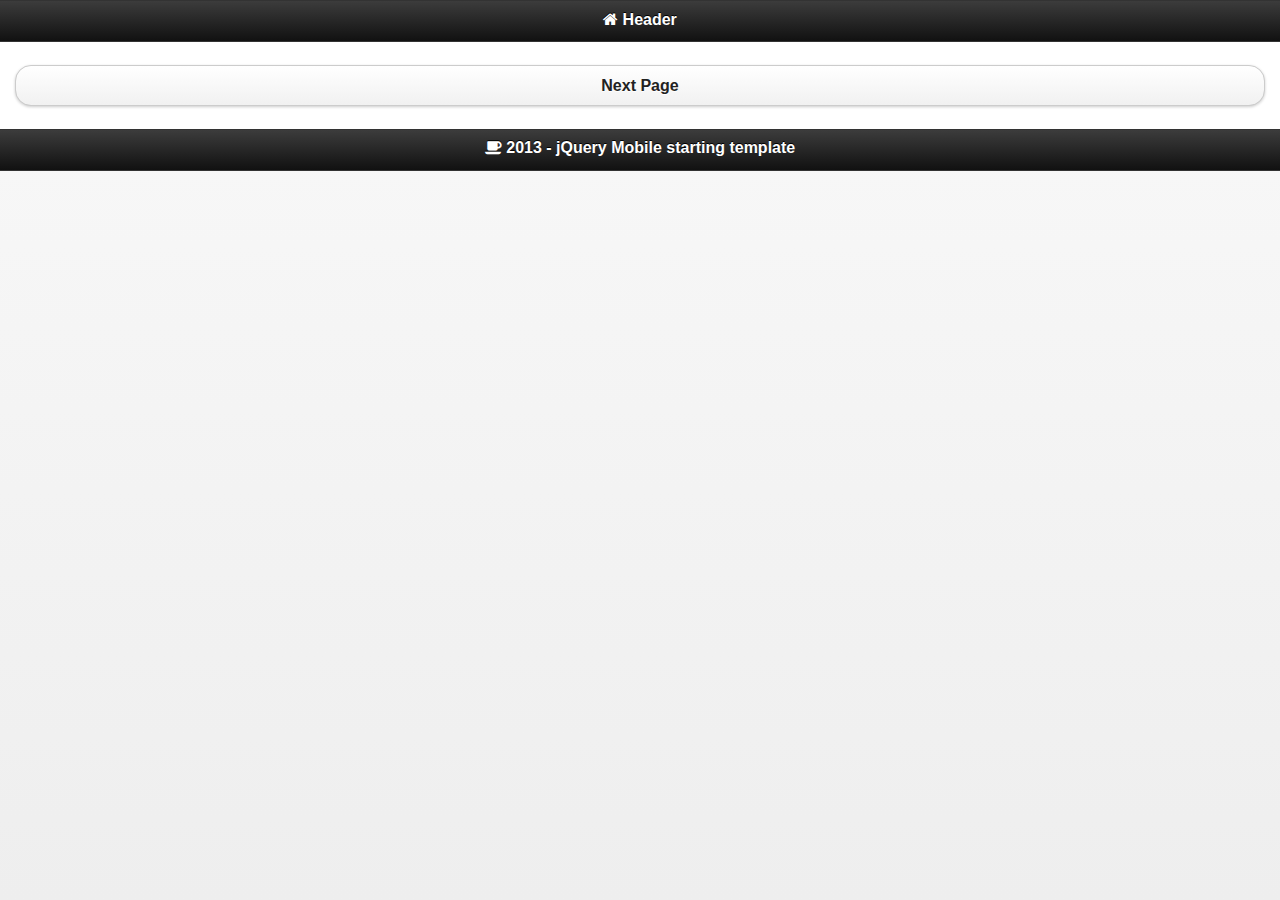
<file: www/index.html>
<!DOCTYPE html>
<!--[if IEMobile 7 ]>    <html class="no-js iem7"> <![endif]-->
<!--[if (gt IEMobile 7)|!(IEMobile)]><!--> <html class="no-js"> <!--<![endif]-->
    <head>
        <meta charset="utf-8">
        <title></title>
        <meta name="description" content="">
        <meta name="HandheldFriendly" content="True">
        <meta name="MobileOptimized" content="320">
        <meta name="viewport" content="width=device-width, initial-scale=1">
        <meta http-equiv="cleartype" content="on">

        <link rel="apple-touch-icon-precomposed" sizes="144x144" href="#">
        <link rel="apple-touch-icon-precomposed" sizes="114x114" href="#">
        <link rel="apple-touch-icon-precomposed" sizes="72x72" href="#">
        <link rel="apple-touch-icon-precomposed" href="#">
        <link rel="shortcut icon" href="#">
        <!-- Tile icon for Win8 (144x144 + tile color) -->
        <meta name="msapplication-TileImage" content="#">
        <meta name="msapplication-TileColor" content="#222222">


        <link rel="stylesheet" href="css/normalize.css">
        <link rel="stylesheet" href="css/jquery-mobile.css">
        <link rel="stylesheet" href="css/font-awesome.css">
        <link rel="stylesheet" href="css/main.css">
		
	  <script src="js/jquery.js"></script>
	  <script src="js/jquery-mobile.js"></script>
	  <script src="js/index.js"></script>
	  <script src="js/modernizr.js"></script>
	  <script src="js/script.js"></script>
    </head>
    <body>
    	
    <div id="home-page" data-role="page">
    <div id="home-header" data-role="header">
    	<h1><i class="icon-home"></i> Header</h1>
    </div><!-- /#header -->

    <div id="home-content" data-role="content" style="background-color:#fff">
<ul id="page1" class="medium ui-grid-a"></ul>

    	<a data-role="button" data-transition="flip" href="page2.html">Next Page</a>
    </div><!-- /#home-page -->

    <div id="footer" data-role="footer">
    	<h1><i class="icon-coffee"></i> 2013 - jQuery Mobile starting template</h1>
    </div><!-- /#footer -->
    </div>

    </body>
</html>
</file>
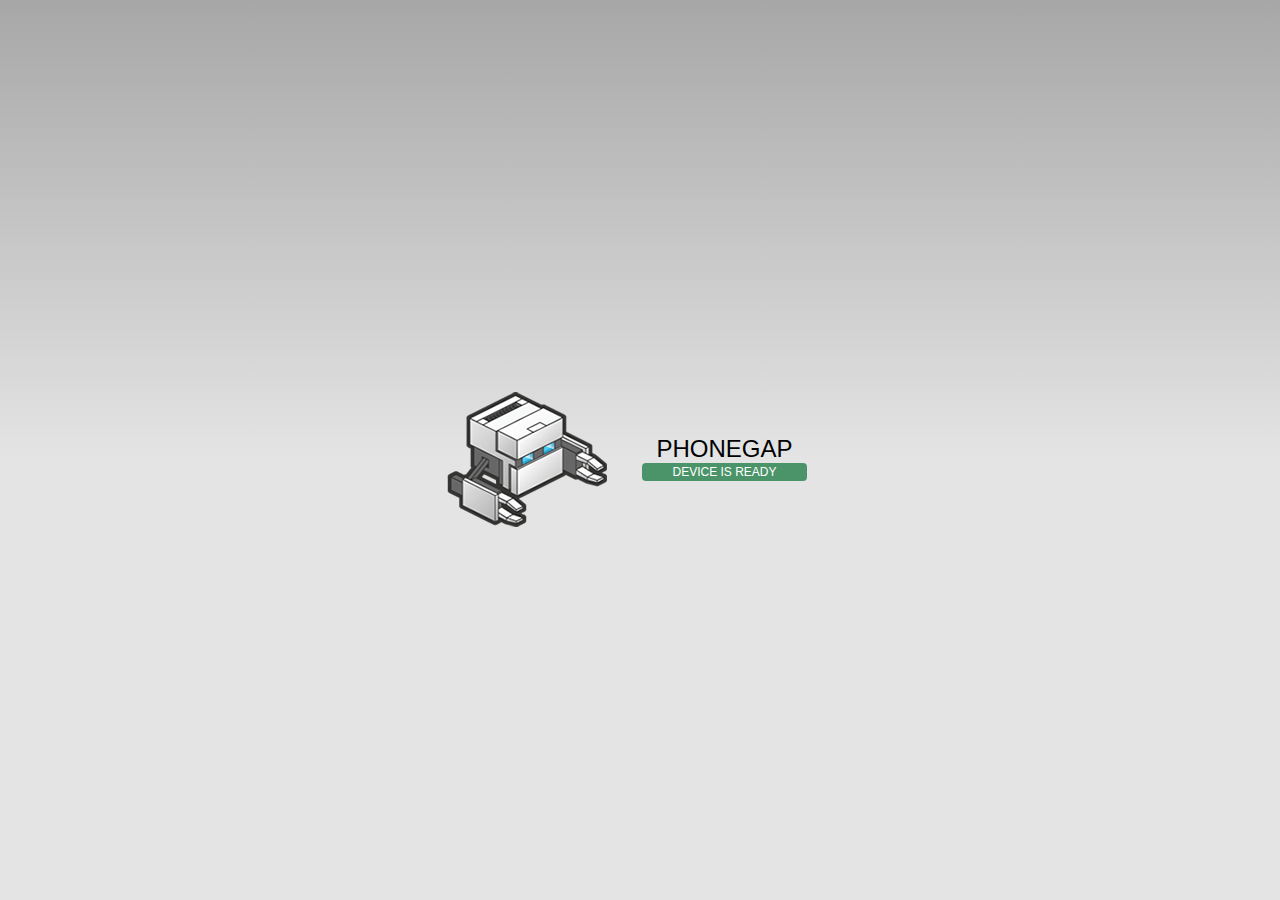
<file: platforms/android/assets/www/index.html>
<!DOCTYPE html>
<!--
    Copyright (c) 2012-2014 Adobe Systems Incorporated. All rights reserved.

    Licensed to the Apache Software Foundation (ASF) under one
    or more contributor license agreements.  See the NOTICE file
    distributed with this work for additional information
    regarding copyright ownership.  The ASF licenses this file
    to you under the Apache License, Version 2.0 (the
    "License"); you may not use this file except in compliance
    with the License.  You may obtain a copy of the License at

    http://www.apache.org/licenses/LICENSE-2.0

    Unless required by applicable law or agreed to in writing,
    software distributed under the License is distributed on an
    "AS IS" BASIS, WITHOUT WARRANTIES OR CONDITIONS OF ANY
     KIND, either express or implied.  See the License for the
    specific language governing permissions and limitations
    under the License.
-->
<html>
    <head>
        <meta charset="utf-8" />
        <meta name="format-detection" content="telephone=no" />
        <meta name="msapplication-tap-highlight" content="no" />
        <!-- WARNING: for iOS 7, remove the width=device-width and height=device-height attributes. See https://issues.apache.org/jira/browse/CB-4323 -->
        <meta name="viewport" content="user-scalable=no, initial-scale=1, maximum-scale=1, minimum-scale=1, width=device-width, height=device-height, target-densitydpi=device-dpi" />
        <link rel="stylesheet" type="text/css" href="css/index.css" />
        <title>Hello World</title>
    </head>
    <body>
        <div class="app">
            <h1>PhoneGap</h1>
            <div id="deviceready" class="blink">
                <p class="event listening">Connecting to Device</p>
                <p class="event received">Device is Ready</p>
            </div>
        </div>
        <script type="text/javascript" src="cordova.js"></script>
        <script type="text/javascript" src="js/index.js"></script>
        <script type="text/javascript">
            app.initialize();
        </script>
    </body>
</html>
</file>
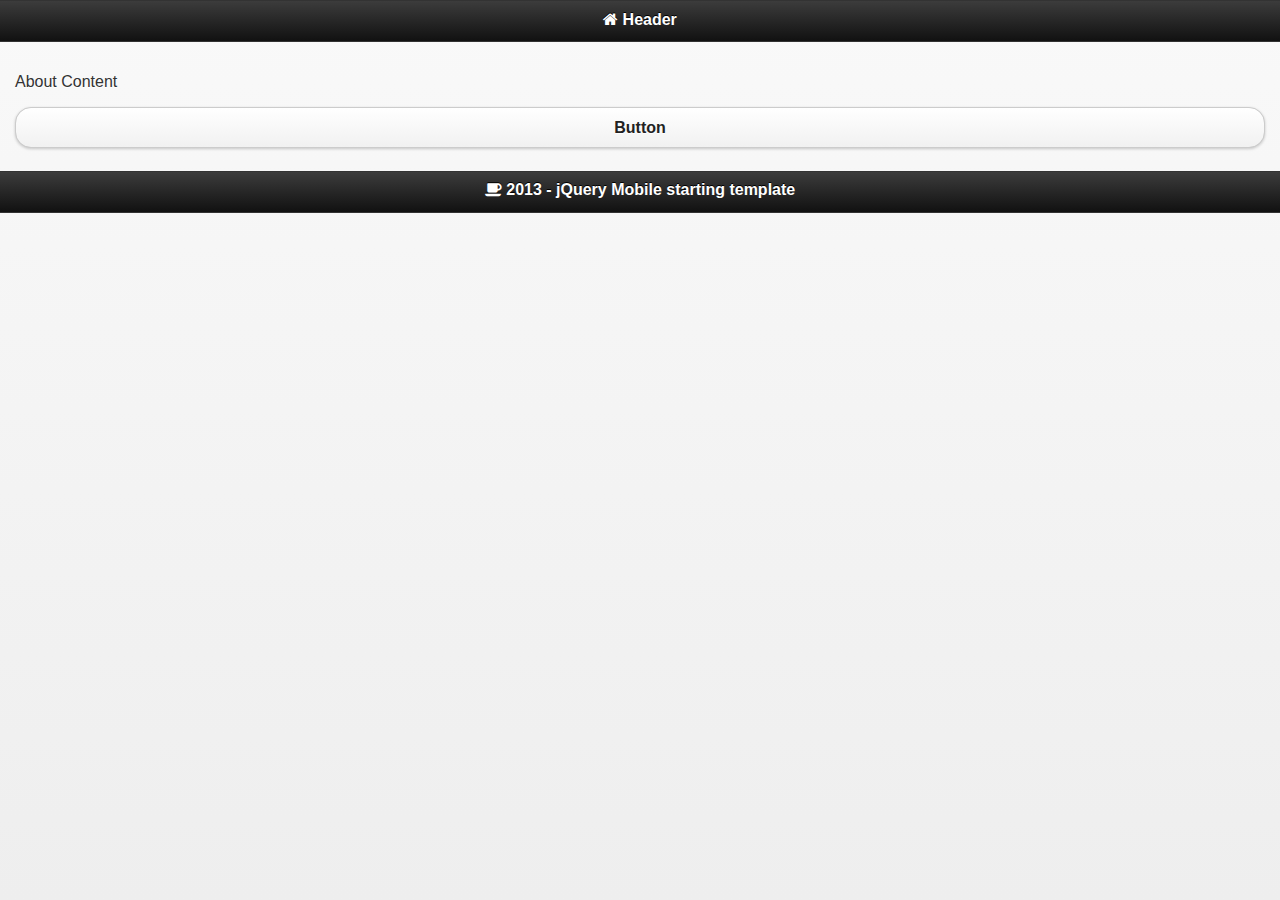
<file: www/about.html>
<!DOCTYPE html>
<!--[if IEMobile 7 ]>    <html class="no-js iem7"> <![endif]-->
<!--[if (gt IEMobile 7)|!(IEMobile)]><!--> <html class="no-js"> <!--<![endif]-->
    <head>
        <meta charset="utf-8">
        <title>About</title>
        <meta name="description" content="">
        <meta name="HandheldFriendly" content="True">
        <meta name="MobileOptimized" content="320">
        <meta name="viewport" content="width=device-width, initial-scale=1">
        <meta http-equiv="cleartype" content="on">

        <link rel="apple-touch-icon-precomposed" sizes="144x144" href="#">
        <link rel="apple-touch-icon-precomposed" sizes="114x114" href="#">
        <link rel="apple-touch-icon-precomposed" sizes="72x72" href="#">
        <link rel="apple-touch-icon-precomposed" href="#">
        <link rel="shortcut icon" href="#">
        <!-- Tile icon for Win8 (144x144 + tile color) -->
        <meta name="msapplication-TileImage" content="#">
        <meta name="msapplication-TileColor" content="#222222">


        <link rel="stylesheet" href="css/normalize.css">
        <link rel="stylesheet" href="css/jquery-mobile.css">
        <link rel="stylesheet" href="css/font-awesome.css">
        <link rel="stylesheet" href="css/main.css">
        <script src="js/modernizr.js"></script>
    </head>
    <body>
    	
    <div id="about-page" data-role="page">
    <div data-role="header">
    	<h1><i class="icon-home"></i> Header</h1>
    </div><!-- /#header -->
    
    <div id="about-content" data-role="content">
    	<p>About Content</p>
    	<a data-role="button" data-transition="slide" href="index.html">Button</a>
    </div><!-- /#home-page -->
    
    <div data-role="footer">
    	<h1><i class="icon-coffee"></i> 2013 - jQuery Mobile starting template</h1>
    </div><!-- /#footer -->
    </div>

	  <script src="js/jquery.js"></script>
	  <script src="js/jquery-mobile.js"></script>
	  <script src="js/script.js"></script>
    </body>
</html>
</file>
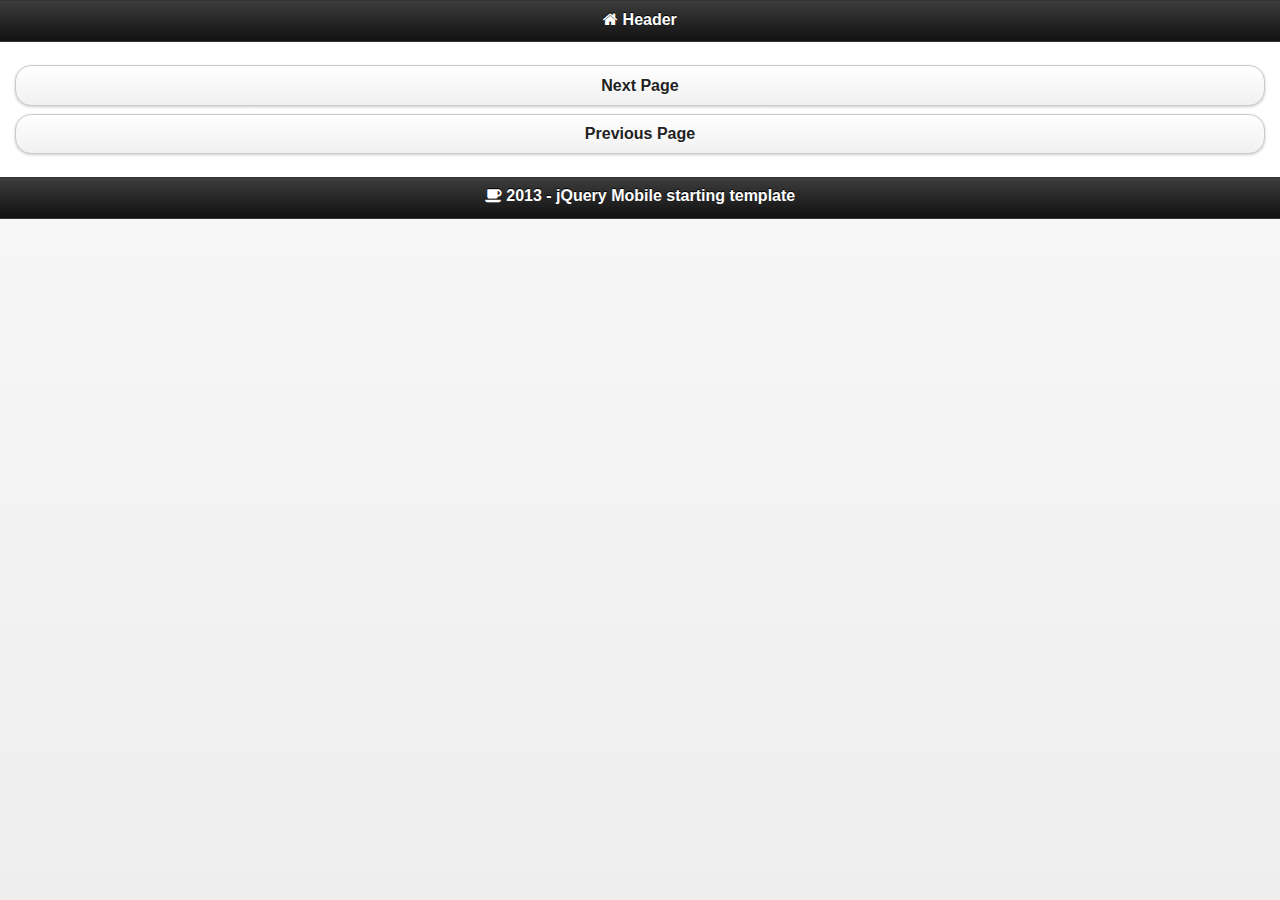
<file: www/page2.html>
<!DOCTYPE html>
<!--[if IEMobile 7 ]>    <html class="no-js iem7"> <![endif]-->
<!--[if (gt IEMobile 7)|!(IEMobile)]><!--> <html class="no-js"> <!--<![endif]-->
    <head>
        <meta charset="utf-8">
        <title></title>
        <meta name="description" content="">
        <meta name="HandheldFriendly" content="True">
        <meta name="MobileOptimized" content="320">
        <meta name="viewport" content="width=device-width, initial-scale=1">
        <meta http-equiv="cleartype" content="on">

        <link rel="apple-touch-icon-precomposed" sizes="144x144" href="#">
        <link rel="apple-touch-icon-precomposed" sizes="114x114" href="#">
        <link rel="apple-touch-icon-precomposed" sizes="72x72" href="#">
        <link rel="apple-touch-icon-precomposed" href="#">
        <link rel="shortcut icon" href="#">
        <!-- Tile icon for Win8 (144x144 + tile color) -->
        <meta name="msapplication-TileImage" content="#">
        <meta name="msapplication-TileColor" content="#222222">


        <link rel="stylesheet" href="css/normalize.css">
        <link rel="stylesheet" href="css/jquery-mobile.css">
        <link rel="stylesheet" href="css/font-awesome.css">
        <link rel="stylesheet" href="css/main.css">
		
	  <script src="js/jquery.js"></script>
	  <script src="js/jquery-mobile.js"></script>
	  <script src="js/index.js"></script>
	  <script src="js/modernizr.js"></script>
	  <script src="js/script.js"></script>
	  
    </head>
    <body>
    	
    <div id="home-page" data-role="page">
    <div id="home-header" data-role="header">
    	<h1><i class="icon-home"></i> Header</h1>
    </div><!-- /#header -->

    <div id="home-content" data-role="content" style="background-color:#fff">
<ul id="page2" class="medium ui-grid-a"></ul>
    	<a data-role="button" data-transition="flip" href="page3.html">Next Page</a>
		<a data-role="button" data-transition="flip" href="index.html">Previous Page</a>
    </div><!-- /#home-page -->

    <div id="footer" data-role="footer">
    	<h1><i class="icon-coffee"></i> 2013 - jQuery Mobile starting template</h1>
    </div><!-- /#footer -->
    </div>

    </body>
</html>
</file>
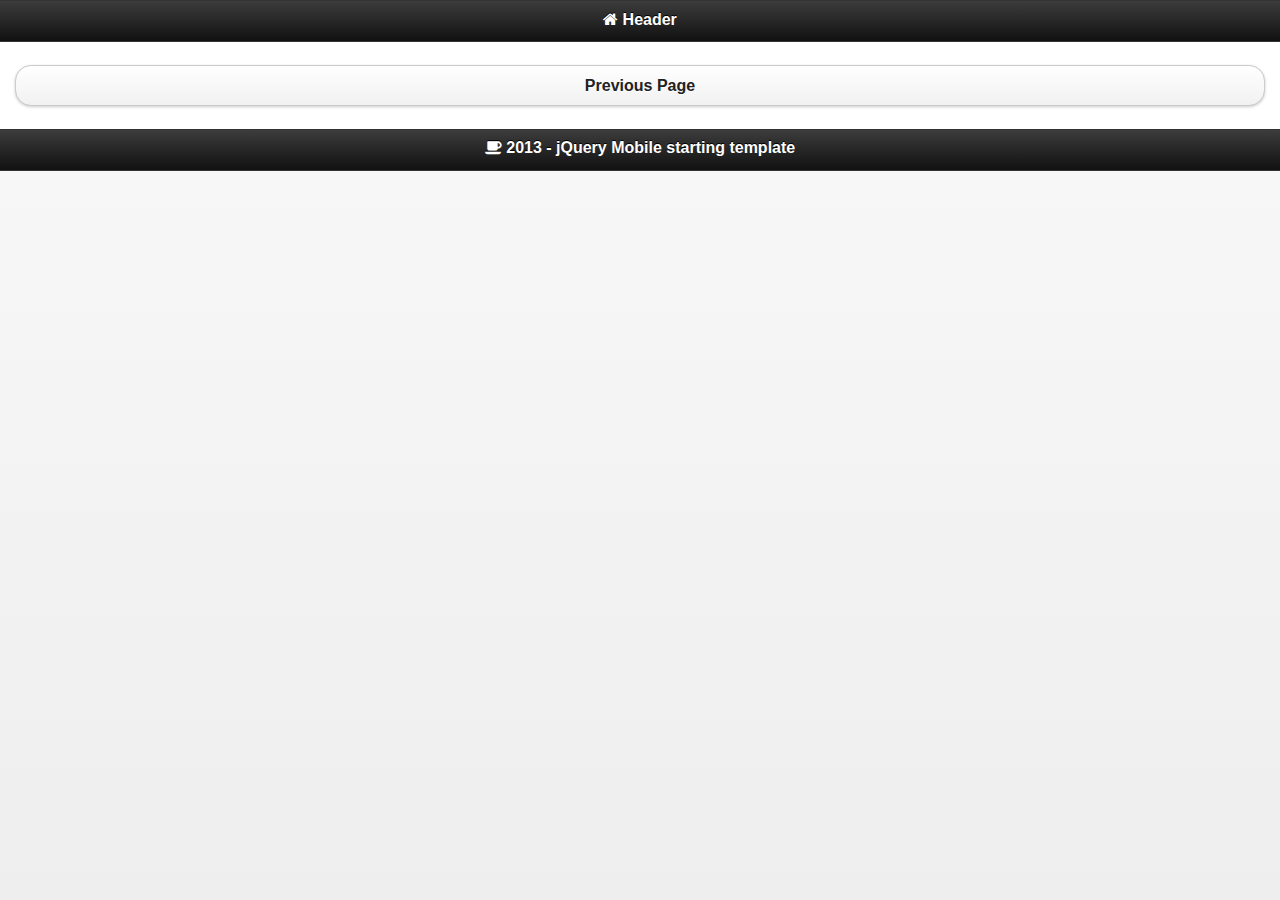
<file: www/page3.html>
<!DOCTYPE html>
<!--[if IEMobile 7 ]>    <html class="no-js iem7"> <![endif]-->
<!--[if (gt IEMobile 7)|!(IEMobile)]><!--> <html class="no-js"> <!--<![endif]-->
    <head>
        <meta charset="utf-8">
        <title></title>
        <meta name="description" content="">
        <meta name="HandheldFriendly" content="True">
        <meta name="MobileOptimized" content="320">
        <meta name="viewport" content="width=device-width, initial-scale=1">
        <meta http-equiv="cleartype" content="on">

        <link rel="apple-touch-icon-precomposed" sizes="144x144" href="#">
        <link rel="apple-touch-icon-precomposed" sizes="114x114" href="#">
        <link rel="apple-touch-icon-precomposed" sizes="72x72" href="#">
        <link rel="apple-touch-icon-precomposed" href="#">
        <link rel="shortcut icon" href="#">
        <!-- Tile icon for Win8 (144x144 + tile color) -->
        <meta name="msapplication-TileImage" content="#">
        <meta name="msapplication-TileColor" content="#222222">


        <link rel="stylesheet" href="css/normalize.css">
        <link rel="stylesheet" href="css/jquery-mobile.css">
        <link rel="stylesheet" href="css/font-awesome.css">
        <link rel="stylesheet" href="css/main.css">
		
	  <script src="js/jquery.js"></script>
	  <script src="js/jquery-mobile.js"></script>
	  <script src="js/index.js"></script>
	  <script src="js/modernizr.js"></script>
	  <script src="js/script.js"></script>
    </head>
    <body>
    	
    <div id="home-page" data-role="page">
    <div id="home-header" data-role="header">
    	<h1><i class="icon-home"></i> Header</h1>
    </div><!-- /#header -->

    <div id="home-content" data-role="content" style="background-color:#fff">
<ul id="page3" class="medium ui-grid-a"></ul>
		<a data-role="button" data-transition="flip" href="page2.html">Previous Page</a>
    </div><!-- /#home-page -->

    <div id="footer" data-role="footer">
    	<h1><i class="icon-coffee"></i> 2013 - jQuery Mobile starting template</h1>
    </div><!-- /#footer -->
    </div>

    </body>
</html>
</file>
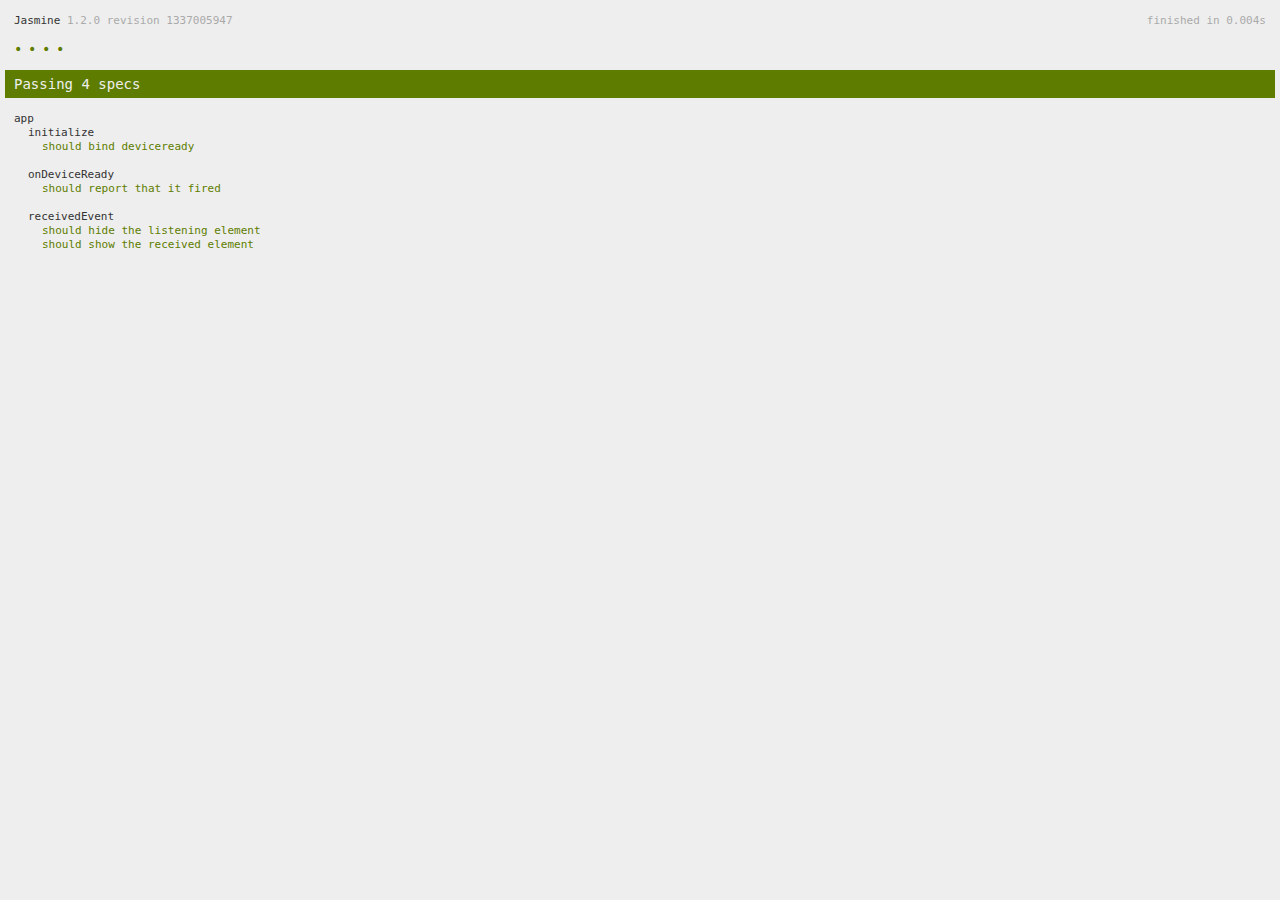
<file: www/spec.html>
<!DOCTYPE html>
<!--
    Licensed to the Apache Software Foundation (ASF) under one
    or more contributor license agreements.  See the NOTICE file
    distributed with this work for additional information
    regarding copyright ownership.  The ASF licenses this file
    to you under the Apache License, Version 2.0 (the
    "License"); you may not use this file except in compliance
    with the License.  You may obtain a copy of the License at

    http://www.apache.org/licenses/LICENSE-2.0

    Unless required by applicable law or agreed to in writing,
    software distributed under the License is distributed on an
    "AS IS" BASIS, WITHOUT WARRANTIES OR CONDITIONS OF ANY
     KIND, either express or implied.  See the License for the
    specific language governing permissions and limitations
    under the License.
-->
<html>
    <head>
        <title>Jasmine Spec Runner</title>

        <!-- jasmine source -->
        <link rel="shortcut icon" type="image/png" href="spec/lib/jasmine-1.2.0/jasmine_favicon.png">
        <link rel="stylesheet" type="text/css" href="spec/lib/jasmine-1.2.0/jasmine.css">
        <script type="text/javascript" src="spec/lib/jasmine-1.2.0/jasmine.js"></script>
        <script type="text/javascript" src="spec/lib/jasmine-1.2.0/jasmine-html.js"></script>

        <!-- include source files here... -->
        <script type="text/javascript" src="js/index.js"></script>

        <!-- include spec files here... -->
        <script type="text/javascript" src="spec/helper.js"></script>
        <script type="text/javascript" src="spec/index.js"></script>

        <script type="text/javascript">
            (function() {
                var jasmineEnv = jasmine.getEnv();
                jasmineEnv.updateInterval = 1000;

                var htmlReporter = new jasmine.HtmlReporter();

                jasmineEnv.addReporter(htmlReporter);

                jasmineEnv.specFilter = function(spec) {
                    return htmlReporter.specFilter(spec);
                };

                var currentWindowOnload = window.onload;

                window.onload = function() {
                    if (currentWindowOnload) {
                        currentWindowOnload();
                    }
                    execJasmine();
                };

                function execJasmine() {
                    jasmineEnv.execute();
                }
            })();
        </script>
    </head>
    <body>
        <div id="stage" style="display:none;"></div>
    </body>
</html>
</file>
<file: www/css/main.css>
ul {list-style:none; margin:0; padding:0}
li {display:inline-block;text-align:center; margin:0; padding:0;}
</file>
<file: www/spec/lib/jasmine-1.2.0/jasmine.css>
body { background-color: #eeeeee; padding: 0; margin: 5px; overflow-y: scroll; }

#HTMLReporter { font-size: 11px; font-family: Monaco, "Lucida Console", monospace; line-height: 14px; color: #333333; }
#HTMLReporter a { text-decoration: none; }
#HTMLReporter a:hover { text-decoration: underline; }
#HTMLReporter p, #HTMLReporter h1, #HTMLReporter h2, #HTMLReporter h3, #HTMLReporter h4, #HTMLReporter h5, #HTMLReporter h6 { margin: 0; line-height: 14px; }
#HTMLReporter .banner, #HTMLReporter .symbolSummary, #HTMLReporter .summary, #HTMLReporter .resultMessage, #HTMLReporter .specDetail .description, #HTMLReporter .alert .bar, #HTMLReporter .stackTrace { padding-left: 9px; padding-right: 9px; }
#HTMLReporter #jasmine_content { position: fixed; right: 100%; }
#HTMLReporter .version { color: #aaaaaa; }
#HTMLReporter .banner { margin-top: 14px; }
#HTMLReporter .duration { color: #aaaaaa; float: right; }
#HTMLReporter .symbolSummary { overflow: hidden; *zoom: 1; margin: 14px 0; }
#HTMLReporter .symbolSummary li { display: block; float: left; height: 7px; width: 14px; margin-bottom: 7px; font-size: 16px; }
#HTMLReporter .symbolSummary li.passed { font-size: 14px; }
#HTMLReporter .symbolSummary li.passed:before { color: #5e7d00; content: "\02022"; }
#HTMLReporter .symbolSummary li.failed { line-height: 9px; }
#HTMLReporter .symbolSummary li.failed:before { color: #b03911; content: "x"; font-weight: bold; margin-left: -1px; }
#HTMLReporter .symbolSummary li.skipped { font-size: 14px; }
#HTMLReporter .symbolSummary li.skipped:before { color: #bababa; content: "\02022"; }
#HTMLReporter .symbolSummary li.pending { line-height: 11px; }
#HTMLReporter .symbolSummary li.pending:before { color: #aaaaaa; content: "-"; }
#HTMLReporter .bar { line-height: 28px; font-size: 14px; display: block; color: #eee; }
#HTMLReporter .runningAlert { background-color: #666666; }
#HTMLReporter .skippedAlert { background-color: #aaaaaa; }
#HTMLReporter .skippedAlert:first-child { background-color: #333333; }
#HTMLReporter .skippedAlert:hover { text-decoration: none; color: white; text-decoration: underline; }
#HTMLReporter .passingAlert { background-color: #a6b779; }
#HTMLReporter .passingAlert:first-child { background-color: #5e7d00; }
#HTMLReporter .failingAlert { background-color: #cf867e; }
#HTMLReporter .failingAlert:first-child { background-color: #b03911; }
#HTMLReporter .results { margin-top: 14px; }
#HTMLReporter #details { display: none; }
#HTMLReporter .resultsMenu, #HTMLReporter .resultsMenu a { background-color: #fff; color: #333333; }
#HTMLReporter.showDetails .summaryMenuItem { font-weight: normal; text-decoration: inherit; }
#HTMLReporter.showDetails .summaryMenuItem:hover { text-decoration: underline; }
#HTMLReporter.showDetails .detailsMenuItem { font-weight: bold; text-decoration: underline; }
#HTMLReporter.showDetails .summary { display: none; }
#HTMLReporter.showDetails #details { display: block; }
#HTMLReporter .summaryMenuItem { font-weight: bold; text-decoration: underline; }
#HTMLReporter .summary { margin-top: 14px; }
#HTMLReporter .summary .suite .suite, #HTMLReporter .summary .specSummary { margin-left: 14px; }
#HTMLReporter .summary .specSummary.passed a { color: #5e7d00; }
#HTMLReporter .summary .specSummary.failed a { color: #b03911; }
#HTMLReporter .description + .suite { margin-top: 0; }
#HTMLReporter .suite { margin-top: 14px; }
#HTMLReporter .suite a { color: #333333; }
#HTMLReporter #details .specDetail { margin-bottom: 28px; }
#HTMLReporter #details .specDetail .description { display: block; color: white; background-color: #b03911; }
#HTMLReporter .resultMessage { padding-top: 14px; color: #333333; }
#HTMLReporter .resultMessage span.result { display: block; }
#HTMLReporter .stackTrace { margin: 5px 0 0 0; max-height: 224px; overflow: auto; line-height: 18px; color: #666666; border: 1px solid #ddd; background: white; white-space: pre; }

#TrivialReporter { padding: 8px 13px; position: absolute; top: 0; bottom: 0; left: 0; right: 0; overflow-y: scroll; background-color: white; font-family: "Helvetica Neue Light", "Lucida Grande", "Calibri", "Arial", sans-serif; /*.resultMessage {*/ /*white-space: pre;*/ /*}*/ }
#TrivialReporter a:visited, #TrivialReporter a { color: #303; }
#TrivialReporter a:hover, #TrivialReporter a:active { color: blue; }
#TrivialReporter .run_spec { float: right; padding-right: 5px; font-size: .8em; text-decoration: none; }
#TrivialReporter .banner { color: #303; background-color: #fef; padding: 5px; }
#TrivialReporter .logo { float: left; font-size: 1.1em; padding-left: 5px; }
#TrivialReporter .logo .version { font-size: .6em; padding-left: 1em; }
#TrivialReporter .runner.running { background-color: yellow; }
#TrivialReporter .options { text-align: right; font-size: .8em; }
#TrivialReporter .suite { border: 1px outset gray; margin: 5px 0; padding-left: 1em; }
#TrivialReporter .suite .suite { margin: 5px; }
#TrivialReporter .suite.passed { background-color: #dfd; }
#TrivialReporter .suite.failed { background-color: #fdd; }
#TrivialReporter .spec { margin: 5px; padding-left: 1em; clear: both; }
#TrivialReporter .spec.failed, #TrivialReporter .spec.passed, #TrivialReporter .spec.skipped { padding-bottom: 5px; border: 1px solid gray; }
#TrivialReporter .spec.failed { background-color: #fbb; border-color: red; }
#TrivialReporter .spec.passed { background-color: #bfb; border-color: green; }
#TrivialReporter .spec.skipped { background-color: #bbb; }
#TrivialReporter .messages { border-left: 1px dashed gray; padding-left: 1em; padding-right: 1em; }
#TrivialReporter .passed { background-color: #cfc; display: none; }
#TrivialReporter .failed { background-color: #fbb; }
#TrivialReporter .skipped { color: #777; background-color: #eee; display: none; }
#TrivialReporter .resultMessage span.result { display: block; line-height: 2em; color: black; }
#TrivialReporter .resultMessage .mismatch { color: black; }
#TrivialReporter .stackTrace { white-space: pre; font-size: .8em; margin-left: 10px; max-height: 5em; overflow: auto; border: 1px inset red; padding: 1em; background: #eef; }
#TrivialReporter .finished-at { padding-left: 1em; font-size: .6em; }
#TrivialReporter.show-passed .passed, #TrivialReporter.show-skipped .skipped { display: block; }
#TrivialReporter #jasmine_content { position: fixed; right: 100%; }
#TrivialReporter .runner { border: 1px solid gray; display: block; margin: 5px 0; padding: 2px 0 2px 10px; }
</file>
<file: platforms/android/assets/www/css/index.css>
/*
 * Licensed to the Apache Software Foundation (ASF) under one
 * or more contributor license agreements.  See the NOTICE file
 * distributed with this work for additional information
 * regarding copyright ownership.  The ASF licenses this file
 * to you under the Apache License, Version 2.0 (the
 * "License"); you may not use this file except in compliance
 * with the License.  You may obtain a copy of the License at
 *
 * http://www.apache.org/licenses/LICENSE-2.0
 *
 * Unless required by applicable law or agreed to in writing,
 * software distributed under the License is distributed on an
 * "AS IS" BASIS, WITHOUT WARRANTIES OR CONDITIONS OF ANY
 * KIND, either express or implied.  See the License for the
 * specific language governing permissions and limitations
 * under the License.
 */
* {
    -webkit-tap-highlight-color: rgba(0,0,0,0); /* make transparent link selection, adjust last value opacity 0 to 1.0 */
}

body {
    -webkit-touch-callout: none;                /* prevent callout to copy image, etc when tap to hold */
    -webkit-text-size-adjust: none;             /* prevent webkit from resizing text to fit */
    -webkit-user-select: none;                  /* prevent copy paste, to allow, change 'none' to 'text' */
    background-color:#E4E4E4;
    background-image:linear-gradient(top, #A7A7A7 0%, #E4E4E4 51%);
    background-image:-webkit-linear-gradient(top, #A7A7A7 0%, #E4E4E4 51%);
    background-image:-ms-linear-gradient(top, #A7A7A7 0%, #E4E4E4 51%);
    background-image:-webkit-gradient(
        linear,
        left top,
        left bottom,
        color-stop(0, #A7A7A7),
        color-stop(0.51, #E4E4E4)
    );
    background-attachment:fixed;
    font-family:'HelveticaNeue-Light', 'HelveticaNeue', Helvetica, Arial, sans-serif;
    font-size:12px;
    height:100%;
    margin:0px;
    padding:0px;
    text-transform:uppercase;
    width:100%;
}

/* Portrait layout (default) */
.app {
    background:url(../img/logo.png) no-repeat center top; /* 170px x 200px */
    position:absolute;             /* position in the center of the screen */
    left:50%;
    top:50%;
    height:50px;                   /* text area height */
    width:225px;                   /* text area width */
    text-align:center;
    padding:180px 0px 0px 0px;     /* image height is 200px (bottom 20px are overlapped with text) */
    margin:-115px 0px 0px -112px;  /* offset vertical: half of image height and text area height */
                                   /* offset horizontal: half of text area width */
}

/* Landscape layout (with min-width) */
@media screen and (min-aspect-ratio: 1/1) and (min-width:400px) {
    .app {
        background-position:left center;
        padding:75px 0px 75px 170px;  /* padding-top + padding-bottom + text area = image height */
        margin:-90px 0px 0px -198px;  /* offset vertical: half of image height */
                                      /* offset horizontal: half of image width and text area width */
    }
}

h1 {
    font-size:24px;
    font-weight:normal;
    margin:0px;
    overflow:visible;
    padding:0px;
    text-align:center;
}

.event {
    border-radius:4px;
    -webkit-border-radius:4px;
    color:#FFFFFF;
    font-size:12px;
    margin:0px 30px;
    padding:2px 0px;
}

.event.listening {
    background-color:#333333;
    display:block;
}

.event.received {
    background-color:#4B946A;
    display:none;
}

@keyframes fade {
    from { opacity: 1.0; }
    50% { opacity: 0.4; }
    to { opacity: 1.0; }
}
 
@-webkit-keyframes fade {
    from { opacity: 1.0; }
    50% { opacity: 0.4; }
    to { opacity: 1.0; }
}
 
.blink {
    animation:fade 3000ms infinite;
    -webkit-animation:fade 3000ms infinite;
}
</file>
